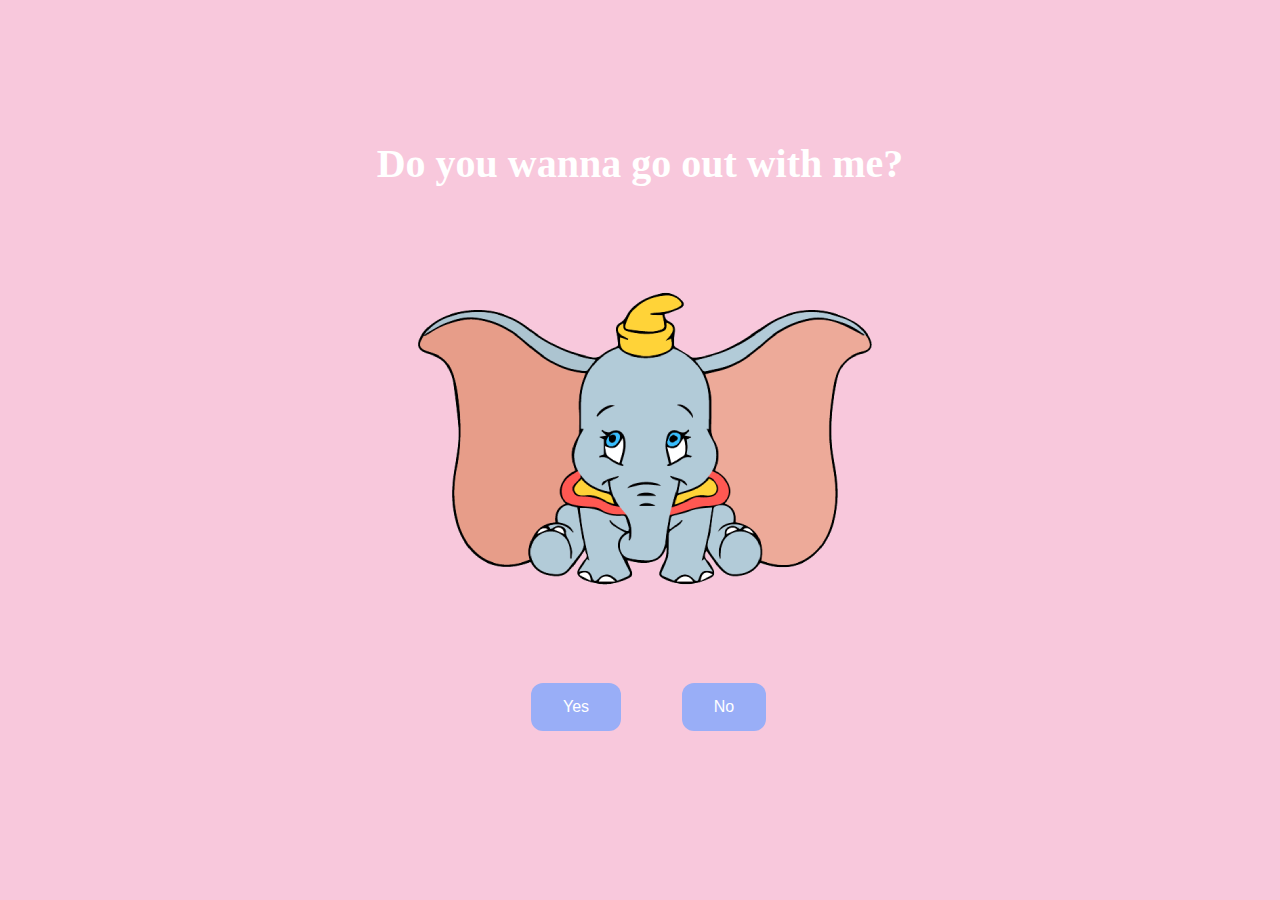
<file: index.html>
<!DOCTYPE html>
<html lang="en">
    <head>
        <link rel="stylesheet" href="./styles.css">

    </head>
    <body>
        <div class="container">
            <div >
                <h1 class = "header_text">Do you wanna go out with me?</h1>
            </div>
            <div class="gif_container">
                <img src="1_500.png" alt="Cute animated illustration">
            </div>
            <div class = "buttons">
                <button class="btn" id = "yesButton" onclick="nextPage()">Yes</button>
                <button class="btn" id="noButton" onmouseover="moveButton()" onclick="moveButton()">No</button>
                <script>
                    function nextPage() {
                        window.location.href = "yes.html";
                    }

                    function moveButton() {
                        var x = Math.random() * (window.innerWidth - document.getElementById('noButton').offsetWidth);
                        var y = Math.random() * (window.innerHeight - document.getElementById('noButton').offsetHeight);
                        document.getElementById('noButton').style.left = `${x}px`;
                        document.getElementById('noButton').style.top = `${y}px`;
                    }
                </script>
            </div>
        </div>

    </body>
</html>
</file>
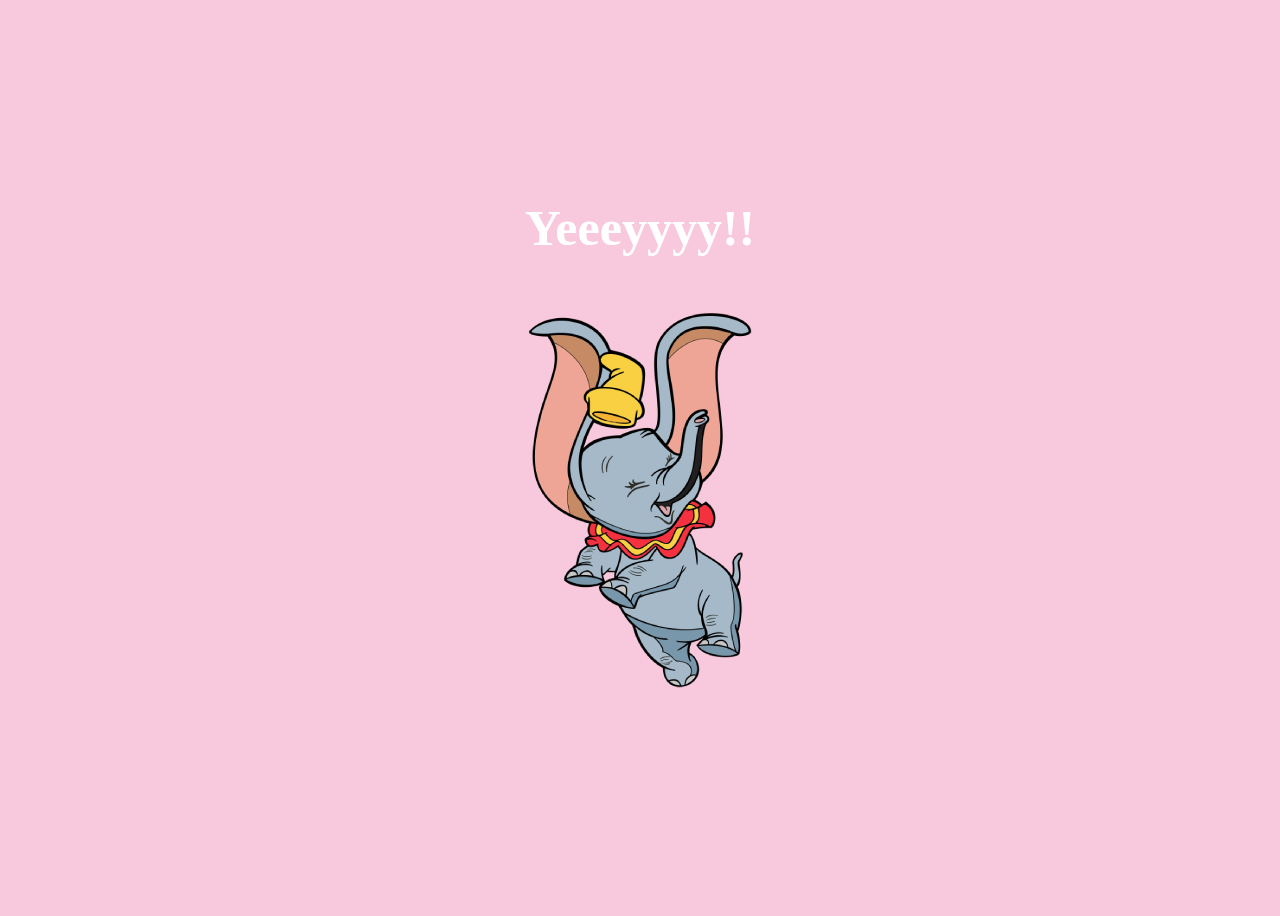
<file: yes.html>
<!DOCTYPE html>
<html lang="en">
    <head>
        <link rel="stylesheet" href="./yes_style.css">

    </head>
    <body>
        <div class="container">
            <div >
                <h1 class = "header_text">Yeeeyyyy!!</h1>
            </div>
            <div class="gif_container">
                <img src="2_480.png" alt="Cute animated illustration">
            </div>
        </div>

    </body>
</html>
</file>
<file: styles.css>
body {
    display: flex;
    justify-content: center;
    align-items: center;
    height: 90vh;
    background-color: #F8C8DC;
}

#noButton {
    position: absolute;
    margin-left: 150px;
    transition: 0.5s;
}

#yesButton {
    position: absolute;
    margin-right: 150px;
}

.header_text {
    font-family: 'Nunito';
    font-size: 40px;
    font-weight: bold;
    color: white;
    text-align: center;
    margin-top: 20px;
    margin-bottom: 0px;
}

.buttons {
    display: flex;
    flex-direction: row;
    justify-content: center;
    align-items: center;
    margin-top: 20px;
    margin-left: 20px;
}

.btn {
    background-color: #99aef7;
    color: white;
    padding: 15px 32px;
    text-align: center;
    display: inline-block;
    font-size: 16px;
    margin: 4px 2px;
    cursor: pointer;
    border: none;
    border-radius: 12px;
    transition: background-color 0.3s ease;
}

.gif_container {
    display: flex;
    justify-content: center;
    align-items: center;
    margin-left: 10px;
}
</file>
<file: yes_style.css>
body {
    display: flex;
    justify-content: center;
    align-items: center;
    height: 100vh;
    background-color: #F8C8DC;
}

/* Position the "No" button absolutely within body */
#noButton {
    position: absolute;
    margin-left: 150px;
    transition: 0.5s;
    /* Smooth movement */
}

#yesButton {
    position: absolute;
    margin-right: 150px;
    /* Smooth movement */
}

.header_text {
    font-family: 'Nunito';
    font-size: 50px;
    font-weight: bold;
    color: white;
    text-align: center;
    margin-top: 20px;
    margin-bottom: 0px;
}

.text {
    font-family: 'Nunito';
    font-size: 25px;
    font-weight: bold;
    color: white;
    text-align: center;
    margin-top: 20px;
    margin-bottom: 0px;
}

.buttons {
    display: flex;
    flex-direction: row;
    justify-content: center;
    align-items: center;
    margin-top: 20px;
    margin-left: 20px;
    /* optional: adds some space between the buttons */
}

.btn {
    background-color: #FFB6C1;
    color: white;
    padding: 15px 32px;
    text-align: center;
    display: inline-block;
    font-size: 16px;
    margin: 4px 2px;
    cursor: pointer;
    border: none;
    border-radius: 12px;
    transition: background-color 0.3s ease;
}

.btn:hover {
    background-color: #FAF9F6;
}

.gif_container {
    display: flex;
    justify-content: center;
    align-items: center;
}
</file>
